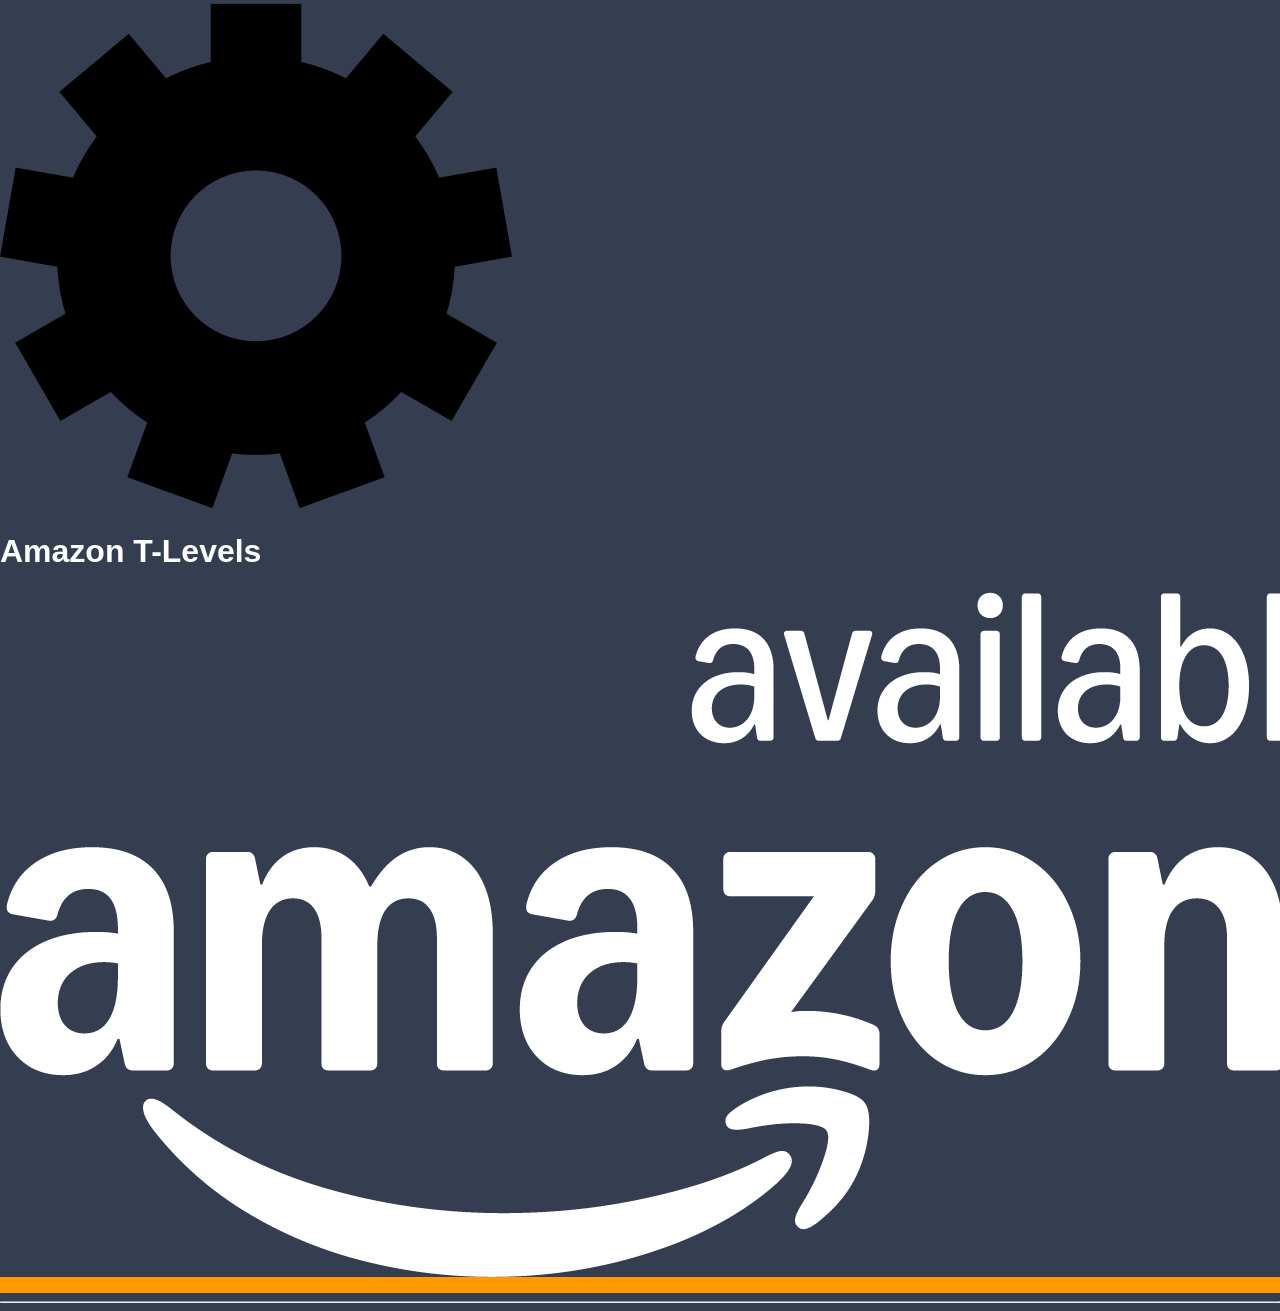
<file: Amazon_Project/amaxon_web/index.html>
<html>
    <head>
        <title>HOMEPAGE</title>
        <link rel="stylesheet" href="styles.css">
    </head>
    <body>
        <div id="navi">
            <div class="sets">
                <a href="settings.html"><img src="cog.png" alt="Settings" id="cog"></a>
            </div>
            <h1><strong>Amazon T-Levels</strong></h1>
            <img src="availableatamazon.png" alt="Available at Amazon" id="amzon">

        </div>
        <hr id="thick_hr">
        <hr id="hor">
    </body>
</html>
</file>
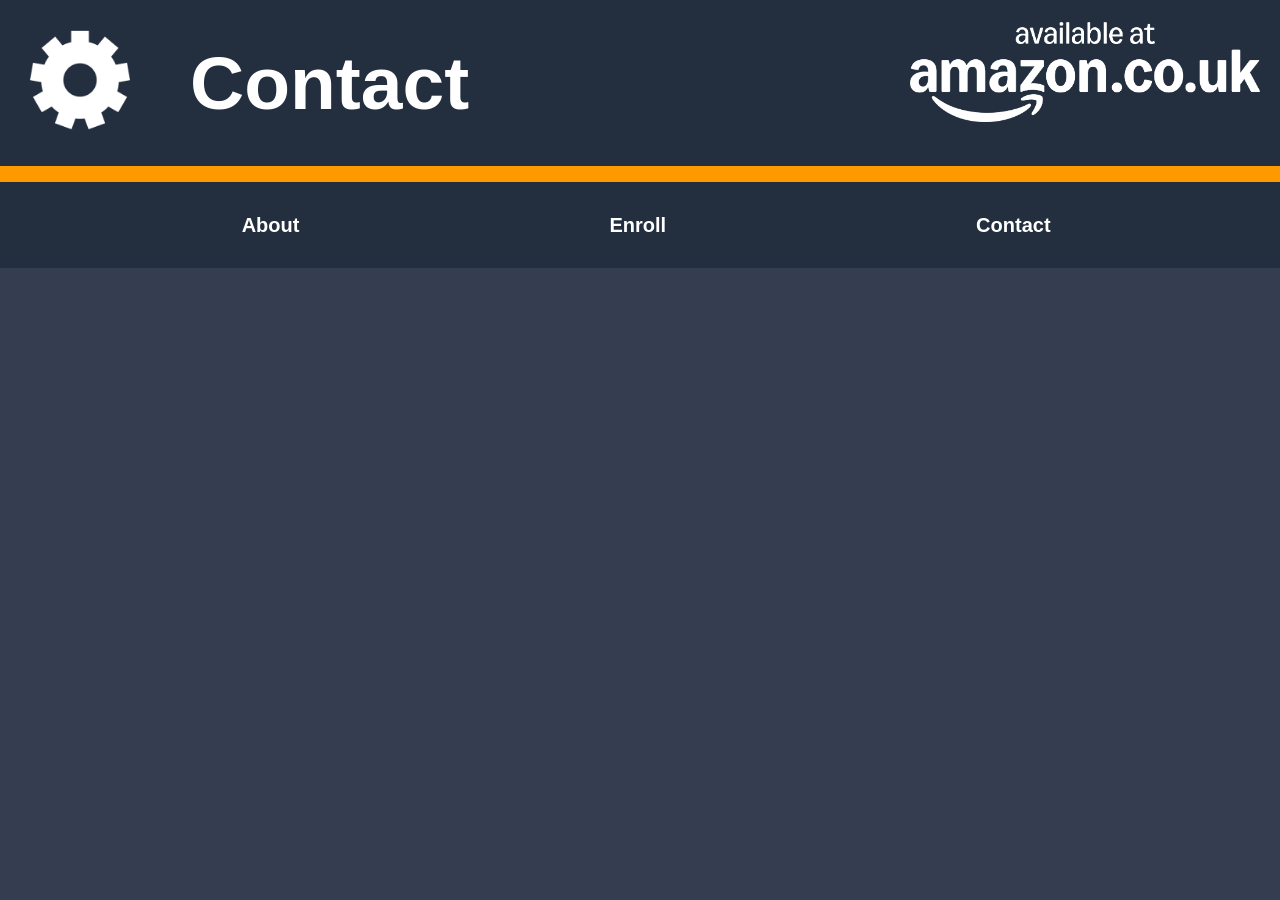
<file: Amazon_Project/amaxon_web/contact.html>
<!DOCTYPE html>

<html>
    <head>
        <title>CONTACT</title>
        <link rel="stylesheet" href="styles.css">
    </head>
    <body>
        <div class="navi">
            <a href="settings.html"><img src="cog.png" alt="Settings" id="set"></a>
            <h1 id="m_title">Contact</h1>
            <a href="https://www.amazon.co.uk"><img src="availableatamazon.png" alt="Available at Amazon" id="azon"></a>
        </div>
        <hr id="thick_hr">
                <div class="navbar">
            <a href="index.html" class="button-link">Home</a>
            <a href="about.html" class="button-link">About</a>
            <a href="enroll.html" class="button-link">Enroll</a>
            <a href="contact.html" class="button-link">Contact</a>
            <a href="signin.html" class="button-link">Sign In</a>
        </div>
    </body>
</html>
</file>
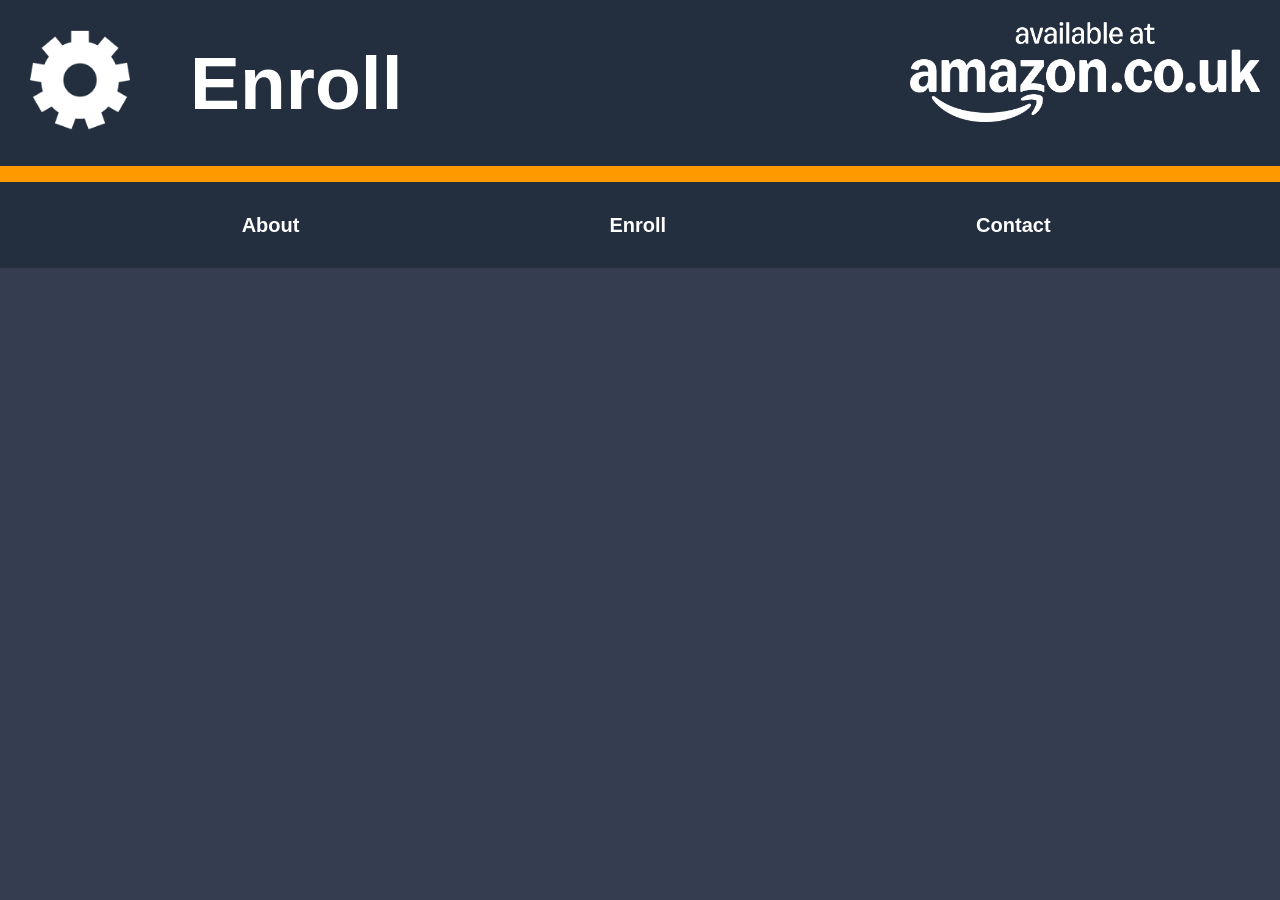
<file: Amazon_Project/amaxon_web/enroll.html>
<!DOCTYPE html>

<html>
    <head>
        <title>ENROLL</title>
        <link rel="stylesheet" href="styles.css">
    </head>
    <body>
        <div class="navi">
            <a href="settings.html"><img src="cog.png" alt="Settings" id="set"></a>
            <h1 id="m_title">Enroll</h1>
            <a href="https://www.amazon.co.uk"><img src="availableatamazon.png" alt="Available at Amazon" id="azon"></a>
        </div>
        <hr id="thick_hr">
                <div class="navbar">
            <a href="index.html" class="button-link">Home</a>
            <a href="about.html" class="button-link">About</a>
            <a href="enroll.html" class="button-link">Enroll</a>
            <a href="contact.html" class="button-link">Contact</a>
            <a href="signin.html" class="button-link">Sign In</a>
        </div>
    </body>
</html>
</file>
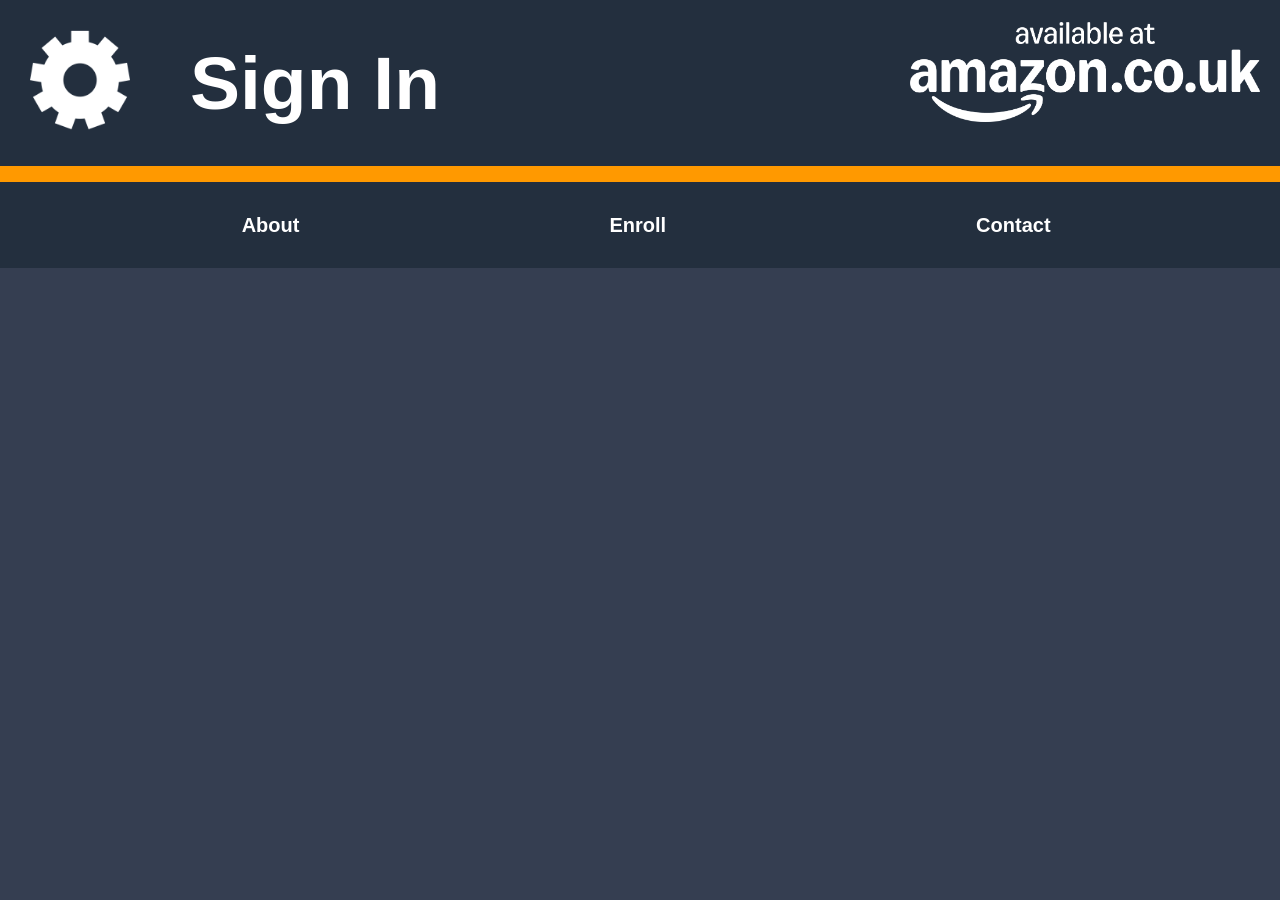
<file: Amazon_Project/amaxon_web/signin.html>
<!DOCTYPE html>

<html>
    <head>
        <title>SIGN IN</title>
        <link rel="stylesheet" href="styles.css">
    </head>
    <body>
        <div class="navi">
            <a href="settings.html"><img src="cog.png" alt="Settings" id="set"></a>
            <h1 id="m_title">Sign In</h1>
            <a href="https://www.amazon.co.uk"><img src="availableatamazon.png" alt="Available at Amazon" id="azon"></a>
        </div>
        <hr id="thick_hr">
                <div class="navbar">
            <a href="index.html" class="button-link">Home</a>
            <a href="about.html" class="button-link">About</a>
            <a href="enroll.html" class="button-link">Enroll</a>
            <a href="contact.html" class="button-link">Contact</a>
            <a href="signin.html" class="button-link">Sign In</a>
        </div>
    </body>
</html>
</file>
<file: Amazon_Project/amaxon_web/styles.css>
body {
    background-color: #353e51;
    margin: 0;
    color: white;
    font-family: Arial, serif;
}

.navi {
    margin: 0;
    border: #232f3e solid 20px;
    background-color: #232f3e;
    display: flex;
}

#m_title {
    margin: 0;
    font-size: 75px;
    border: #232f3e solid 20px;
    background-color: #232f3e;
    margin-left: 150px;
}

#set {
    width: 100px;
    height: auto;
    filter: invert(100%);
    position: absolute;
    padding: 10px;
}

#azon {
    width: 350px;
    height: 100px;
    position: absolute;
    right: 20px;
    top: 8%;
    transform: translateY(-50%);
}

#thick_hr {
    margin: 0px;
    border: 8px solid #FF9900;
}

.navbar {
    display: flex;
    justify-content: center;
    align-items: center;
    background-color: #232f3e;
}

.button-link {
    background-color: #232f3e;
    padding: 20px 155px;
    color: #ffffff;
    font-family: Arial, serif;
    font-size: 20px;
    font-weight: bold;
    text-decoration: none;
    text-align: center;
}

.button-link:hover {
    background-color: #18212b;
}

#imgbanner {
    height: 650px;
    width: auto;
}

.basics {
    padding: 30px;
    h1 {
        margin-left: 10px;
        font-size: 50px;
    }
    p {
        margin-left: 30px;
        font-size: 30px;
    }
}

h2 {
    font-size: 75px;
    text-decoration: underline;
}
</file>
